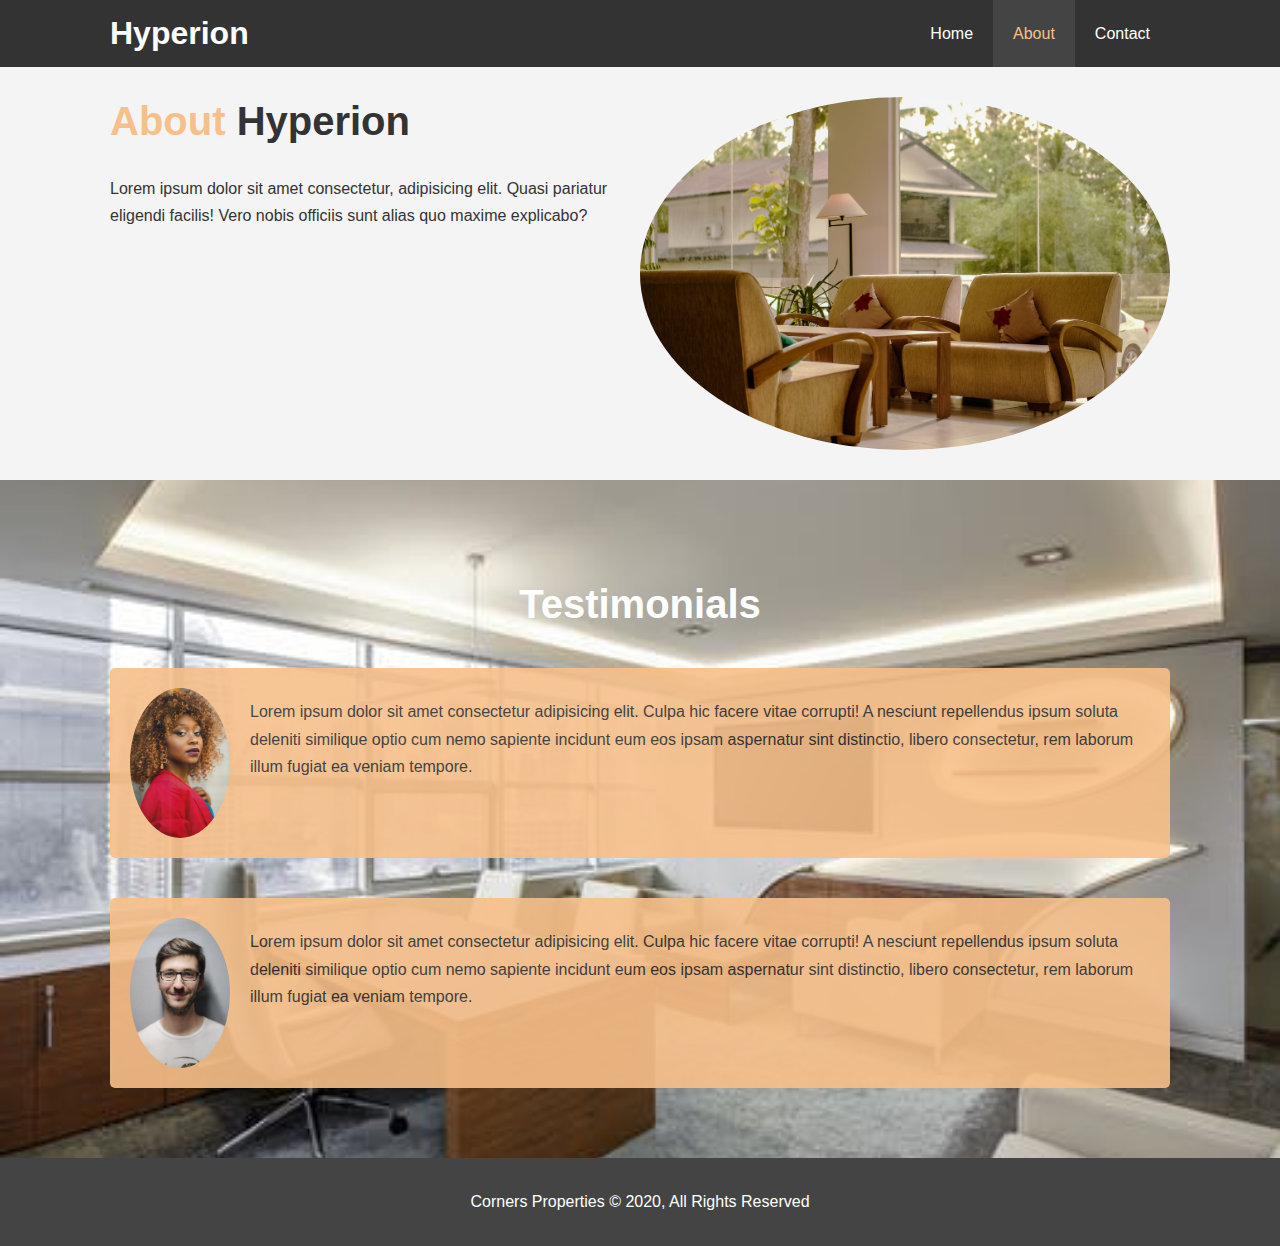
<file: about.html>
<!DOCTYPE html>
<html lang="en">
  <head>
    <meta charset="UTF-8" />
    <meta name="viewport" content="width=device-width, initial-scale=1.0" />
    <meta http-equiv="X-UA-Compatible" content="ie=edge" />
    <meta
      name="description"
      content="Welcome to Hyperion creative flex space, perfect office or live-work."
    />
    <meta
      name="keywords"
      content="office, live-work, flex space, os angeles office space, therapy space, los angeles, silverlake, short-term rental, flex use space"
    />
    <!-- Custom Style -->
    <link rel="stylesheet" href="css/style.css" />
    <link
      rel="stylesheet"
      media="screen and (max-width: 768px)"
      href="css/mobile.css"
    />
    <title>Hyperion Creative Flex Space | About</title>
  </head>
  <body>
    <header>
      <nav id="navbar">
        <div class="container">
          <h1 class="logo">
            <a href="index.html"> Hyperion </a>
          </h1>
          <ul>
            <li><a href="index.html">Home</a></li>
            <li><a class="current" href="about.html">About</a></li>
            <li><a href="contact.html">Contact</a></li>
          </ul>
        </div>
      </nav>
    </header>
    <section id="about-info" class="bg-light py-3">
      <div class="container">
        <div class="info-left">
          <h1 class="l-heading">
            <span class="text-primary">About</span> Hyperion
          </h1>
          <p>
            Lorem ipsum dolor sit amet consectetur, adipisicing elit. Quasi
            pariatur eligendi facilis! Vero nobis officiis sunt alias quo maxime
            explicabo?
          </p>
        </div>
        <div class="info-right">
          <img src="./img/flex-space-00.jpg" alt="hyperion" />
        </div>
      </div>
    </section>

    <div class="clr"></div>

    <section id="testimonials" class="py-3">
      <div class="container">
        <h2 class="l-heading">Testimonials</h2>
        <div class="testimonial bg-primary">
          <img src="./img/person-1.jpeg" alt="Samantha" />
          <p>
            Lorem ipsum dolor sit amet consectetur adipisicing elit. Culpa hic
            facere vitae corrupti! A nesciunt repellendus ipsum soluta deleniti
            similique optio cum nemo sapiente incidunt eum eos ipsam aspernatur
            sint distinctio, libero consectetur, rem laborum illum fugiat ea
            veniam tempore.
          </p>
        </div>
        <div class="testimonial bg-primary">
          <img src="./img/person-2.jpeg" alt="David" />
          <p>
            Lorem ipsum dolor sit amet consectetur adipisicing elit. Culpa hic
            facere vitae corrupti! A nesciunt repellendus ipsum soluta deleniti
            similique optio cum nemo sapiente incidunt eum eos ipsam aspernatur
            sint distinctio, libero consectetur, rem laborum illum fugiat ea
            veniam tempore.
          </p>
        </div>
      </div>
    </section>
    <footer id="main-footer">
      <p>Corners Properties &copy; 2020, All Rights Reserved</p>
    </footer>
  </body>
</html>
</file>
<file: css/mobile.css>
/* Navbar */

#navbar .logo {
  text-align: center;
}

#navbar ul li a {
  padding: 0.5rem;
  border-bottom: var(--gray-color) dotted 0.1rem;
}

/* Showcase */
#showcase {
  height: 100%;
}

#showcase .showcase-content {
  padding-top: 7rem;
  padding-bottom: 3rem;
}

/* Space Info */
#space-info {
  height: 40vh;
}

#space-info .info-img {
  display: none;
}

#space-info .info-content {
  width: 100%;
}

/* Features */
.box {
  width: 100%;
}

/* About Info */
#about-info .info-right,
#about-info .info-left {
  width: 100%;
}

.l-heading {
  text-align: center;
}

#about-info .info-right {
  margin-top: 3rem;
}

/* Contact Form */
#contact-info .box {
  border-bottom: var(--gray-color) dotted 0.1rem;
}
</file>
<file: css/style.css>
/* Reset */
*,
*::before,
*::after {
  margin: 0;
  padding: 0;
  box-sizing: border-box;
}

/* Main Styling */
:root {
  font-family: 'Segoe UI', Tahoma, Geneva, Verdana, sans-serif;
  font-size: 62.5%;
  --primary-color: #f7c08a;
  --dark-color: #333;
  --gray-color: #444;
  --light-color: #f4f4f4;
}

body {
  font-size: 1.6rem;
  line-height: 1.7em;
}

a {
  color: var(--dark-color);
  text-decoration: none;
}

h1,
h2,
h3 {
  padding-bottom: 2rem;
}

p {
  margin: 1rem 0;
}

/* Utility Classes */
.container {
  margin: auto;
  max-width: 110rem;
  overflow: auto;
  padding: 0 2rem;
}

.text-primary {
  color: var(--primary-color);
}

.lead {
  font-size: 2rem;
}

.btn {
  display: inline-block;
  font-size: 1.8rem;
  color: #fff;
  background: var(--dark-color);
  padding: 1.3rem 2rem;
  border: none;
  cursor: pointer;
}

.btn:hover {
  background: var(--primary-color);
  color: var(--dark-color);
}

.btn-light {
  background: var(--light-color);
  color: var(--dark-color);
}

.bg-dark {
  background: var(--dark-color);
  color: #fff;
}

.bg-light {
  background: var(--light-color);
  color: var(--dark-color);
}

.bg-primary {
  background: var(--primary-color);
  color: var(--dark-color);
}

.clr {
  clear: both;
}

.l-heading {
  font-size: 4rem;
  line-height: 1.2em;
}

/* Padding */
.py-1 {
  padding: 1rem 0;
}
.py-2 {
  padding: 2rem 0;
}
.py-3 {
  padding: 3rem 0;
}

/* Navbar */
#navbar {
  background: var(--dark-color);
  color: #fff;
  overflow: auto;
}

#navbar a {
  color: #fff;
}

#navbar h1 {
  float: left;
  padding-top: 2rem;
}

#navbar ul {
  list-style: none;
  float: right;
}

#navbar ul li {
  float: left;
}

#navbar ul li a {
  display: block;
  padding: 2rem;
  text-align: center;
}

#navbar ul li a:hover,
#navbar ul li a.current {
  color: var(--primary-color);
  background: var(--gray-color);
}

/* Showcase */
#showcase {
  background: url('../img/flex-space-01.jpg') no-repeat center center/cover;
  height: 60vh;
  position: relative;
}

#showcase .container {
  height: 100%;
}

#showcase .showcase-content {
  color: #fff;
  display: flex;
  flex-direction: column;
  align-items: center;
  justify-content: center;
  text-align: center;
  height: 100%;
  padding: 0 2rem;
}

#showcase .showcase-content h1 {
  font-size: 6rem;
  line-height: 1.2em;
}

#showcase .showcase-content p {
  padding-bottom: 2rem;
  line-height: 1.7em;
}

#showcase::before {
  content: '';
  position: absolute;
  top: 0;
  left: 0;
  width: 100%;
  height: 100%;
  background: rgba(0, 0, 0, 0.5);
  z-index: 0;
}

#showcase * {
  z-index: 10;
}

/* Space Info */
#space-info {
  height: 45vh;
  display: flex;
  flex-wrap: wrap;
  flex: 1;
}

#space-info .info-img {
  width: 50%;
  background: url('../img/sunset-junction.jpg') no-repeat center center/cover;
  min-height: 100%;
}

#space-info .info-content {
  width: 50%;
  height: 100%;
  text-align: center;
  padding: 5rem 3rem;
}

#space-info .info-content p {
  padding-bottom: 3rem;
}

/* Features */
#features {
  display: flex;
  flex-wrap: wrap;
  flex: 1;
}

.box {
  width: 33.3%;
  padding: 5rem;
  text-align: center;
}

.box i {
  margin-bottom: 1rem;
}

/* About Info */
#about-info .container {
  display: flex;
  flex-wrap: wrap;
  flex: 1;
}

#about-info .info-right {
  width: 50%;
  min-height: 100%;
}

#about-info .info-right img {
  display: block;
  margin: auto;
  width: 100%;
  border-radius: 50%;
}

#about-info .info-left {
  width: 50%;
  min-height: 100%;
}

/* Testimonials */
#testimonials {
  height: 100%;
  background: url('../img/office-bg.jpg') no-repeat center center/cover;
  padding-top: 10rem;
}

#testimonials h2 {
  color: #fff;
  text-align: center;
  padding-bottom: 4rem;
}

#testimonials .testimonial {
  padding: 2rem;
  margin-bottom: 4rem;
  border-radius: 0.5rem;
  opacity: 0.9;
  display: flex;
}

#testimonials .testimonial img {
  width: 10rem;
  margin-right: 2rem;
  border-radius: 50%;
}

/* Contact Form */
#contact-form .form-group {
  margin-bottom: 2rem;
}

#contact-form label {
  display: block;
  margin-bottom: 0.5rem;
}

#contact-form input,
#contact-form textarea {
  width: 100%;
  padding: 1rem;
  border: 0.1rem #ddd solid;
}

#contact-form textarea {
  height: 20rem;
}

#contact-form input:focus,
#contact-form textarea:focus {
  outline: none;
  border-color: var(--primary-color);
}

/* Contact Info */
#contact-info .container {
  display: flex;
  flex-wrap: wrap;
  flex: 1;
}

/* Footer */
#main-footer {
  text-align: center;
  background: var(--gray-color);
  color: #fff;
  padding: 2rem;
}
</file>
